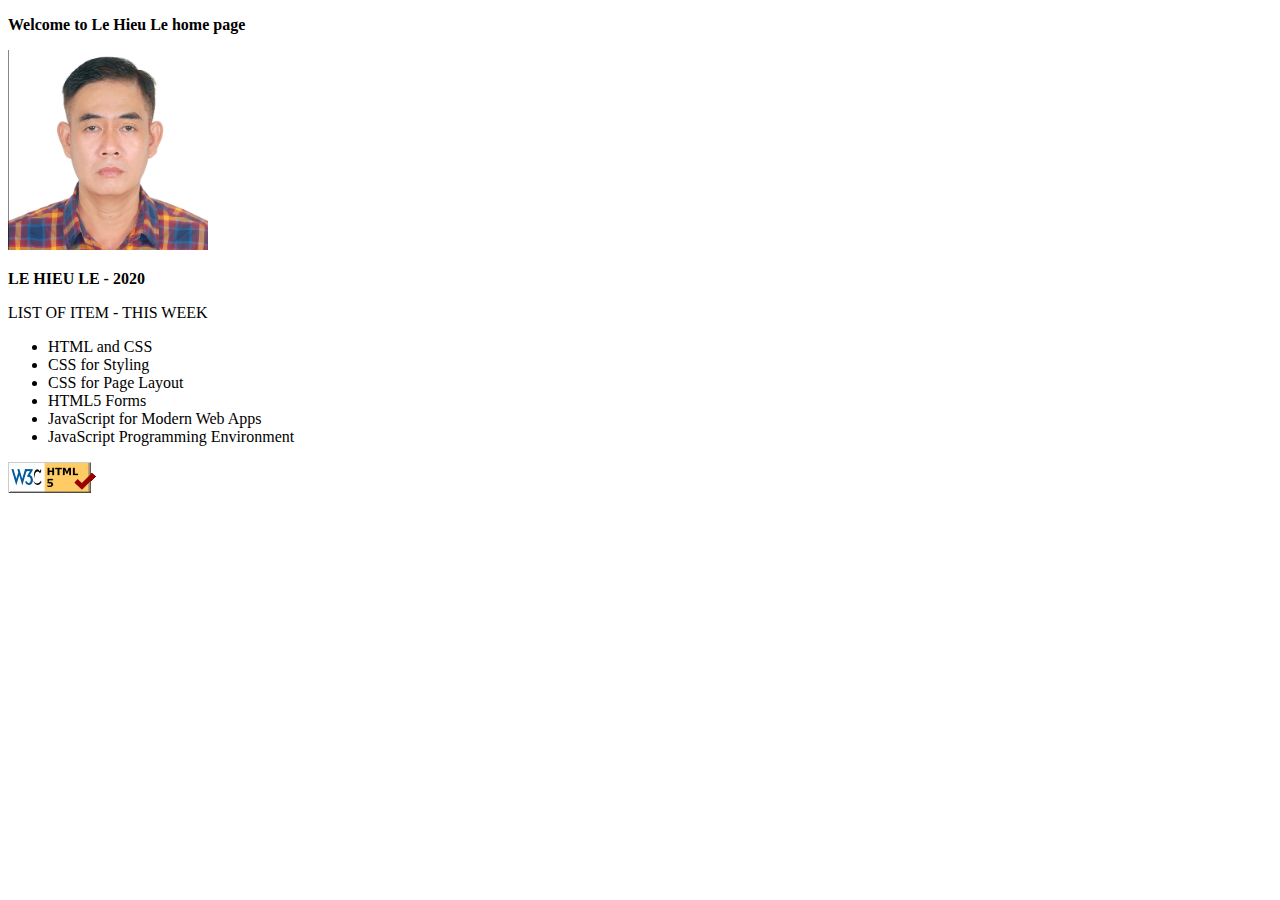
<file: index.html>
<!DOCTYPE html>
<html lang="en">
    <head>
        <title>
            Welcome to Le Hieu Le home page!       
        </title>
    </head>
    <body>
        <p style="font-weight:bold">Welcome to Le Hieu Le home page</p>
        <img src="lehieule.jpg" alt="my picture" width="200" height="200"/>
        <p style="font-family:'Times New Roman', Times, serif; font-weight: bold;">LE HIEU LE - 2020</p>
        <p>LIST OF ITEM - THIS WEEK</p>
        <ul>
            <li>HTML and CSS</li> 
            <li>CSS for Styling</li> 
            <li>CSS for Page Layout</li> 
            <li>HTML5 Forms</li>
            <li>JavaScript for Modern Web Apps</li>
            <li>JavaScript Programming Environment</li>
        </ul>
        <!-- Insert HTML Checker -->    
        <p> 
            <a href="https://validator.w3.org/check?uri=https://hieule247.github.io/CS472-11/">
                <img src="w3c-html.png" alt="Validate" /> 
            </a>
        </p>        
    </body>
</html>
</file>
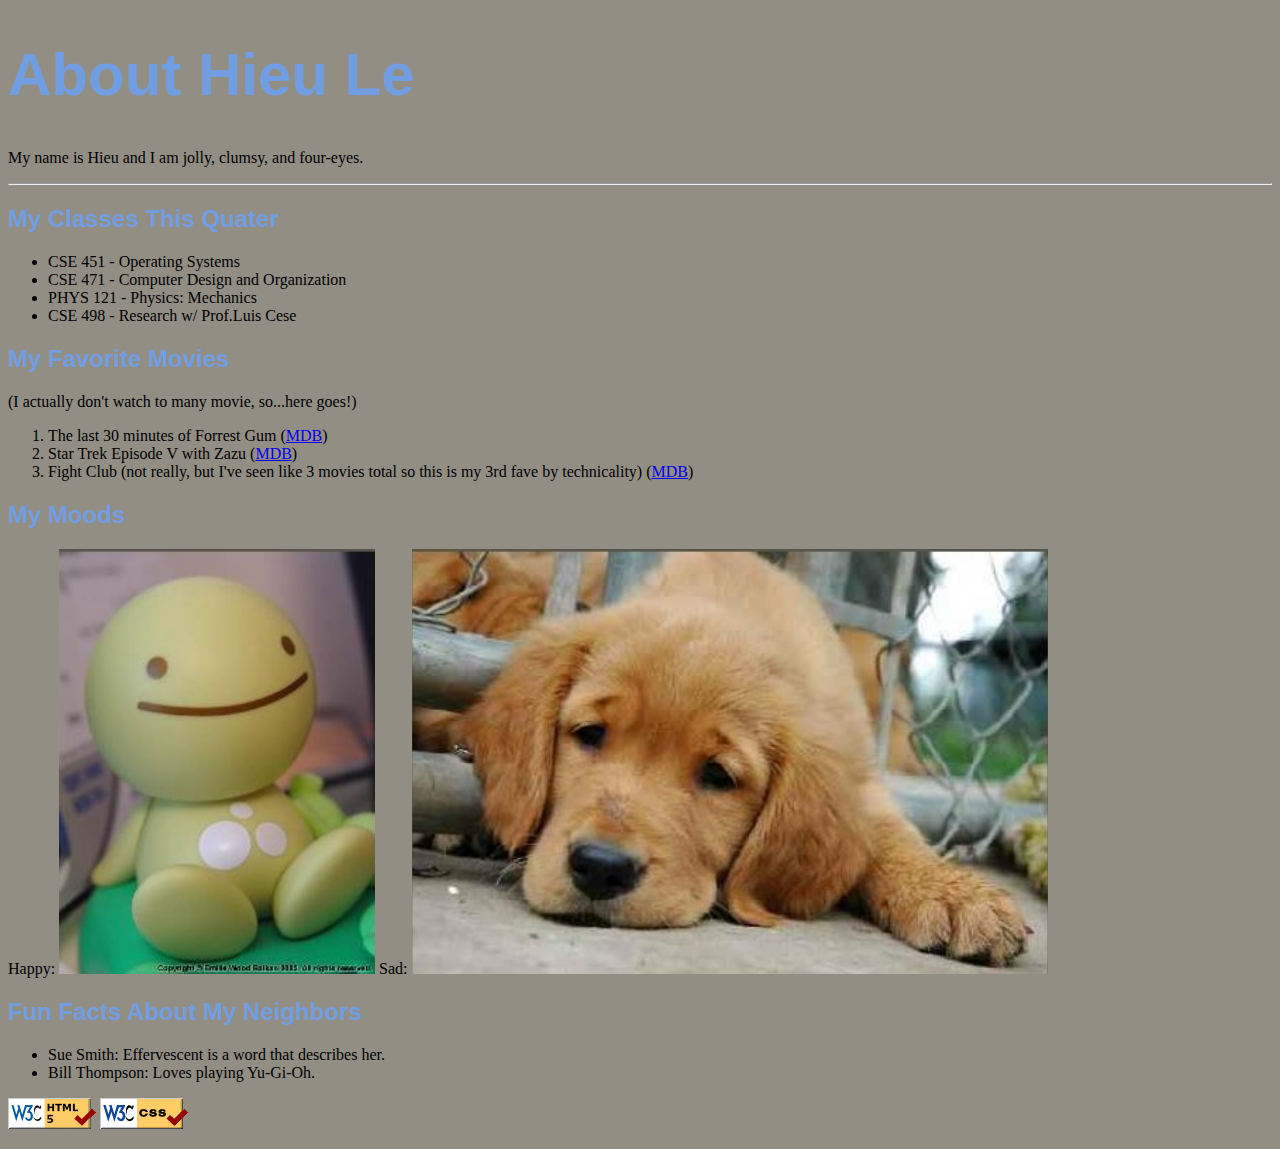
<file: aboutme/aboutme.html>
<!DOCTYPE html>
<html lang="en">
    <head>
        <title>About me - Hieu Le</title>
        <link rel="stylesheet" href="styleme.css">
    </head>
    <body>
        <h1>About Hieu Le</h1>
        <p>My name is Hieu and I am jolly, clumsy, and four-eyes.</p>
        <hr>
        <h2>My Classes This Quater</h2>
        <ul>
            <li>CSE 451 - Operating Systems</li>
            <li>CSE 471 - Computer Design and Organization</li>
            <li>PHYS 121 - Physics: Mechanics</li>
            <li>CSE 498 - Research w/ Prof.Luis Cese</li>
        </ul>
        <h2>My Favorite Movies</h2>
        <p>(I actually don't watch to many movie, so...here goes!)</p>
        <ol>
            <li>The last 30 minutes of Forrest Gum (<a href="#movie01">MDB</a>)</li>
            <li>Star Trek Episode V with Zazu (<a href="#movie02">MDB</a>)</li>
            <li>Fight Club (not really, but I've seen like 3 movies total so this is my 3rd fave by technicality) (<a href="#movie03">MDB</a>)</li>
        </ol>
        <h2>My Moods</h2>
        Happy:
        <img src="happy.jpg" alt="happy">
        Sad:
        <img src="sad.jpg" alt="sad"> 
        <h2>Fun Facts About My Neighbors</h2>
        <ul>
            <li>Sue Smith: Effervescent is a word that describes her.</li>
            <li>Bill Thompson: Loves playing Yu-Gi-Oh.</li>
        </ul>
        <!-- Insert CSS Checker -->
        <p> 
            <a href="https://validator.w3.org/check?uri=https://hieule247.github.io/CS472-11/aboutme/aboutme.html">
                <img src=../w3c-html.png alt="Validate HTML" /></a>         
            <a href="https://jigsaw.w3.org/css-validator/check/?uri=https://hieule247.github.io/CS472-11/aboutme/styleme.css">
                <img src="../vcss.gif" alt="Valid CSS!" /></a>	
        </p>
    </body>
</html>
</file>
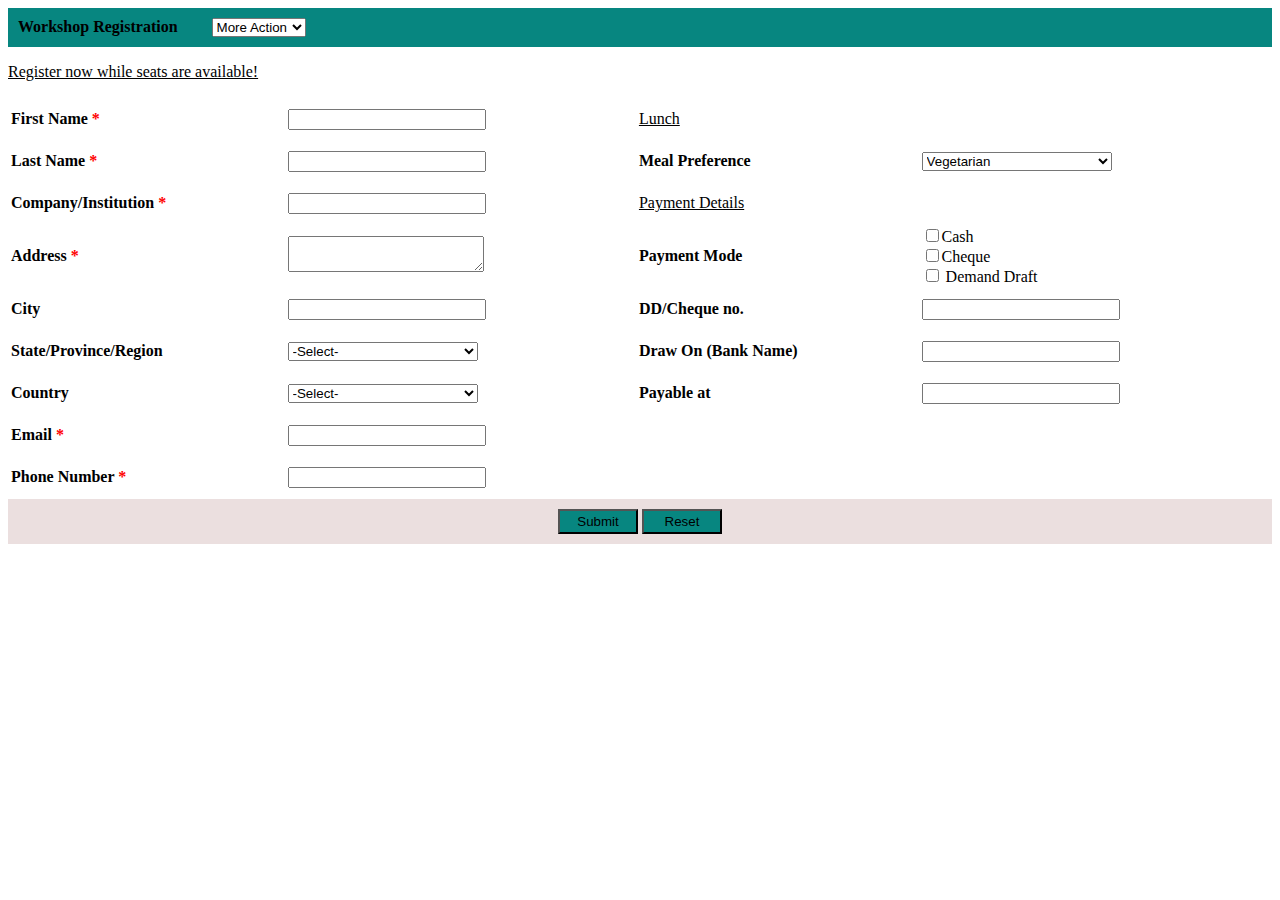
<file: lab04/workshop_registration.html>
<!DOCTYPE html>
<html language="en">
    <head>
        <title>Le Hieu Le - Workshop Registration</title>
        <link href="style.css" rel="stylesheet">
    </head>
    <body>
        <!-- Header -->
        <header>
            <span id="headerText">Workshop Registration</span>
            <select>
                <option>More Action</option>
            </select>
        </header>
        <!-- Body -->
        <p class="labelUnderLine">Register now while seats are available!</p>
    <form>
        <table>
            <tr>
                <td class="labelBold">First Name <label class="colorRed">*</label></td>
                <td><input class="inputWidth isRequired" type="text" name="firstName" required></td>
                <td><label class="labelUnderLine">Lunch</label></td>
            </tr>
            <tr>
                <td class="labelBold">Last Name <label class="colorRed">*</label></td>
                <td><input class="inputWidth" type="text" name="lastName" required></td>
                <td class="labelBold">Meal Preference</td>
                <td>
                    <select class="inputWidth">
                        <option>Vegetarian</option>
                    </select>
                </td>
            </tr>
            <tr>
                <td class="labelBold">Company/Institution <label class="colorRed">*</label></td>
                <td><input class="inputWidth" type="text" name="company" required></td>
                <td><label class="labelUnderLine">Payment Details</label></td>
            </tr>
            <tr>
                <td class="labelBold">Address <label class="colorRed">*</label></td>
                <td><textarea class="inputWidth" required></textarea></td>
                <td class="labelBold"><label>Payment Mode</label></td>
                <td>
                    <input type="checkbox" value="cash" name="cash">Cash<br>
                    <input type="checkbox" value="check" name="check">Cheque<br>
                    <input type="checkbox" value="demanddraft" name="demanddraft"> Demand Draft
                </td>
            </tr>
            <tr>
                <td class="labelBold">City</td>
                <td><input class="inputWidth" type="text" name="city"></td>
                <td class="labelBold">DD/Cheque no.</td>
                <td><input class="inputWidth" type="text" name="chequeno"></td>
            </tr>
            <tr>
                <td class="labelBold">State/Province/Region</td>
                <td>
                    <select class="inputWidth" >
                        <option>-Select-</option>
                    </select>
                </td>
                <td class="labelBold">Draw On (Bank Name)</td>
                <td><input class="inputWidth" type="text" name="bankname"></td>
            </tr>
            <tr>
                <td class="labelBold">Country</td>
                <td>
                    <select class="inputWidth">
                        <option>-Select-</option>
                    </select>
                </td>
                <td class="labelBold">Payable at</td>
                <td><input class="inputWidth" type="text" name="bankname"></td>
            </tr>
            <tr>
                <td class="labelBold">Email <label class="colorRed">*</label></td>
                <td><input class="inputWidth" type="text" name="email" required></td>
            </tr>
            <tr>
                <td class="labelBold">Phone Number <label class="colorRed">*</label></td>
                <td><input class="inputWidth" type="text" name="phonenumber" required></td>
            </tr>
        </table>
        <!-- Footer --> 
        <footer>
            <input type="submit" value="Submit" class="btnStyle"></input>
            <input type="reset" value="Reset" class="btnStyle"></input>
        </footer>
    </form>
</body>
</html>
</file>
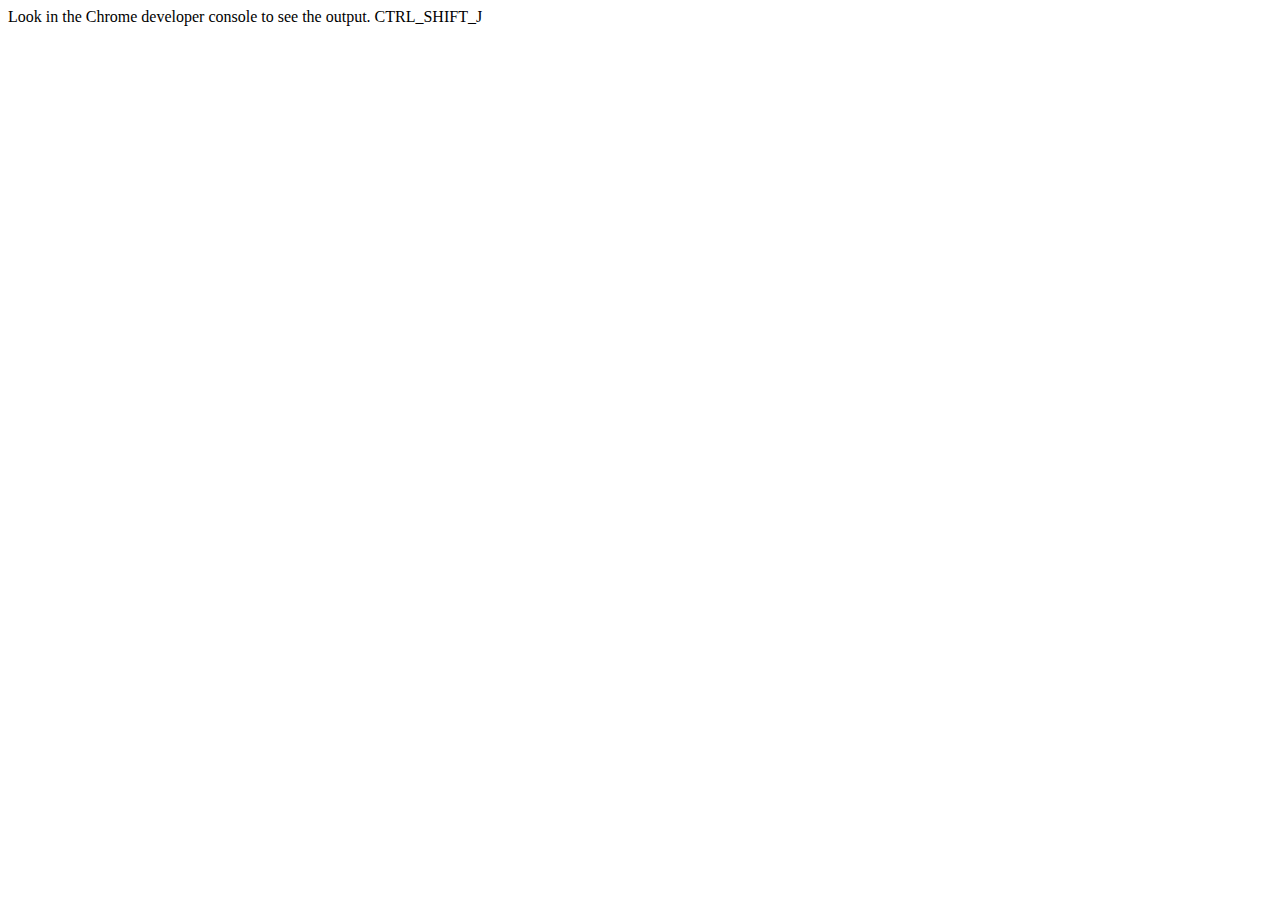
<file: lab05/jsintrohelper.html>
<!DOCTYPE html>
<!-- saved from url=(0155)https://sakai.cs.miu.edu/access/content/attachment/5cd7706a-f3e0-45e9-a8f5-454285e9cd38/Assignments/2d0c34ac-61c5-4453-9a47-14770aba302f/jsintrohelper.html -->
<html lang="en"><head><meta http-equiv="Content-Type" content="text/html; charset=UTF-8">
    
    <title>Title</title>
    <script src="jsintrohelper.js"></script> 
</head>
<body>
    <script>
        // --- max
        console.log("Expected output of max(10, 20) is 20  " + myFunctionTest(20, function () {
            return max(10, 20);
        }));
        // ---- maxOfThree
        console.log("Expected output of maxOfThree(10, 20, 5) is 20  " + myFunctionTest(20, function () {
            return maxOfThree(10, 20, 5);
        }));
        // ---- isVowel
        console.log("Expected output of isVowel('e') is true  " + myFunctionTest(true, function () {
            return isVowel("e");
        }));
        // ---- sum
        console.log("Expected output of sum([1,2,3,4]) is 10  " + myFunctionTest(10, function () {
            return sum([1,2,3,4]);
        }));
        // ---- multiply
        console.log("Expected output of multiply([1,2,3,4]) is 24  " + myFunctionTest(24, function () {
            return multiply([1,2,3,4]);
        }));
        // ---- reverse
        console.log("Expected output of reverse('jag testar') is 'ratset gaj'  " + myFunctionTest('ratset gaj', function () {
            return reverse("jag testar");
        }));
        // ---- findLongestWord
        console.log("Expected output of findLongestWord(['1', '12', '1234', '123']) is 4  " + myFunctionTest(4, function () {
            return findLongestWord(['1', '12', '1234', '123']);
        }));
        // ---- filterLongWords
        console.log("Expected output of filterLongWords(['1', '12', '1234', '123'], 2) is ['1234', '123'] " + myFunctionTest(['1234', '123'], function () {
            return filterLongWords(['1', '12', '1234', '123'], 2);
        }));
        // ---- map10
        console.log("Expected output of map10([1,3,5,3,3]) is [10,30,50,30,30]  " + myFunctionTest([10,30,50,30,30], function () {
            return map10([1,3,5,3,3]);
        }));
        // ---- filter3
        console.log("Expected output of filter3([1,3,5,3,3]) is [3,3,3]  " + myFunctionTest([3,3,3], function () {
            return filter3([1,3,5,3,3]);
        }));
        // ---- product
        console.log("Expected output of product([1,3,5,3,3]) is 135  " + myFunctionTest(135, function () {
            return product([1,3,5,3,3]);
        }));            
    </script>

Look in the Chrome developer console to see the output. CTRL_SHIFT_J


</body></html>
</file>
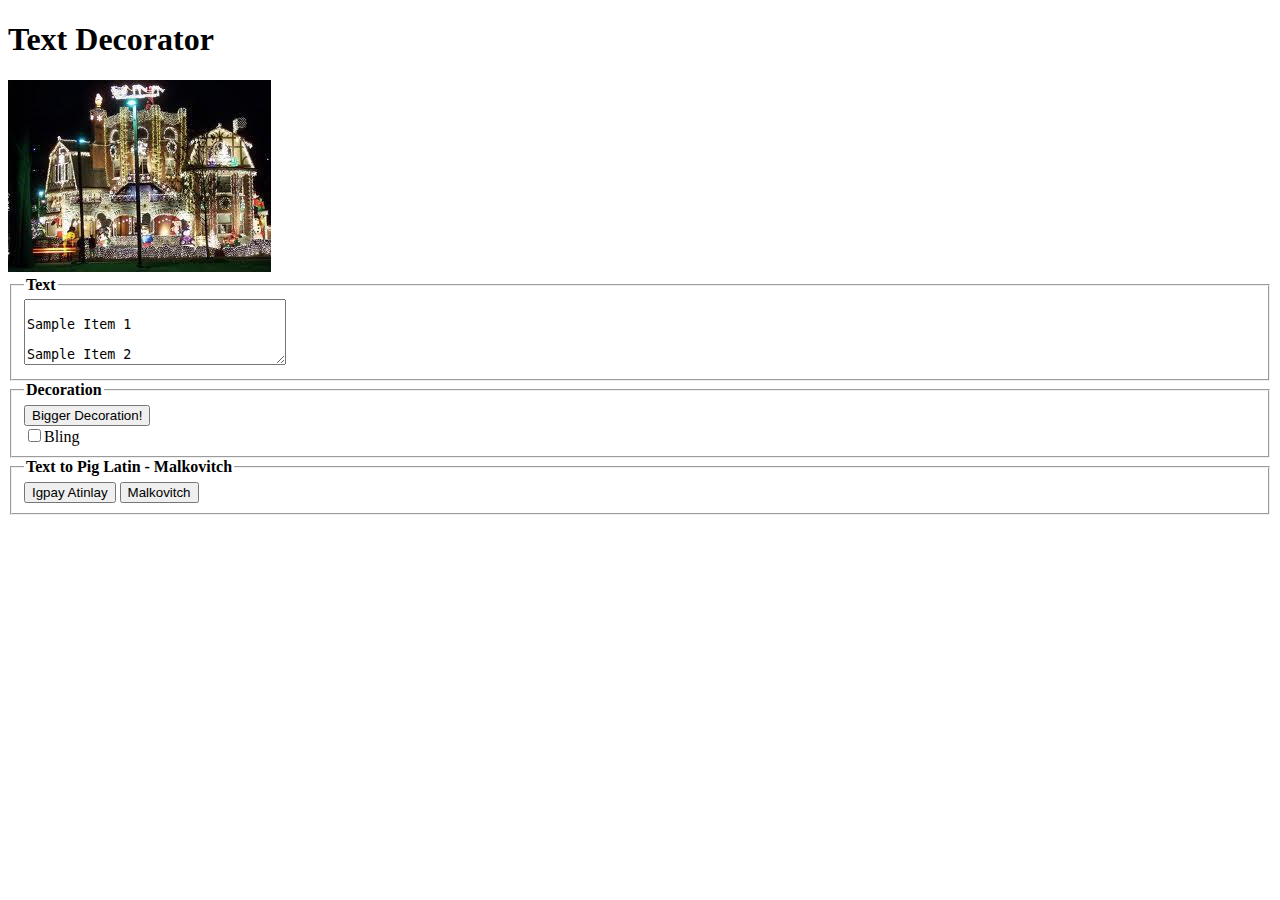
<file: lab06/decoratemytext.html>
<!DOCTYPE html>
<html>
	<head>
		<title>Text Decorator</title>
		<link href="decoratemytext.css" type="text/css" rel="stylesheet" />
		<script src="decoratemytext.js" type="text/javascript"></script>
	</head>

	<body>
		<h1>Text Decorator</h1>
		
		<div>
			<img src="decorated.gif" alt="very decorated!" />
		</div>

		<!-- Your UI controls go here -->
		<fieldset>
			<legend>Text</legend>
			<textarea id="txtInputId" rows="4" cols="30">
				Sample Item 1
				Sample Item 2
			</textarea>
		</fieldset>
		<fieldset>
			<legend>Decoration</legend>
			<input type="button" onclick="onClickBigger();" value="Bigger Decoration!"><br>
			<label for="chkBling"><input type="checkbox" id="chkBlingId" onchange="onChangeBigger();" name="chkBling" value="Bling"/>Bling</lable> 
		</fieldset>
		<fieldset>
			<legend>Text to Pig Latin - Malkovitch</legend>
			<input type="button" onclick="onClickIgPay();" value="Igpay Atinlay">
			<input type="button" onclick="onClickMalkovitch();" value="Malkovitch">
		</fieldset>
	</body>
</html>
</file>
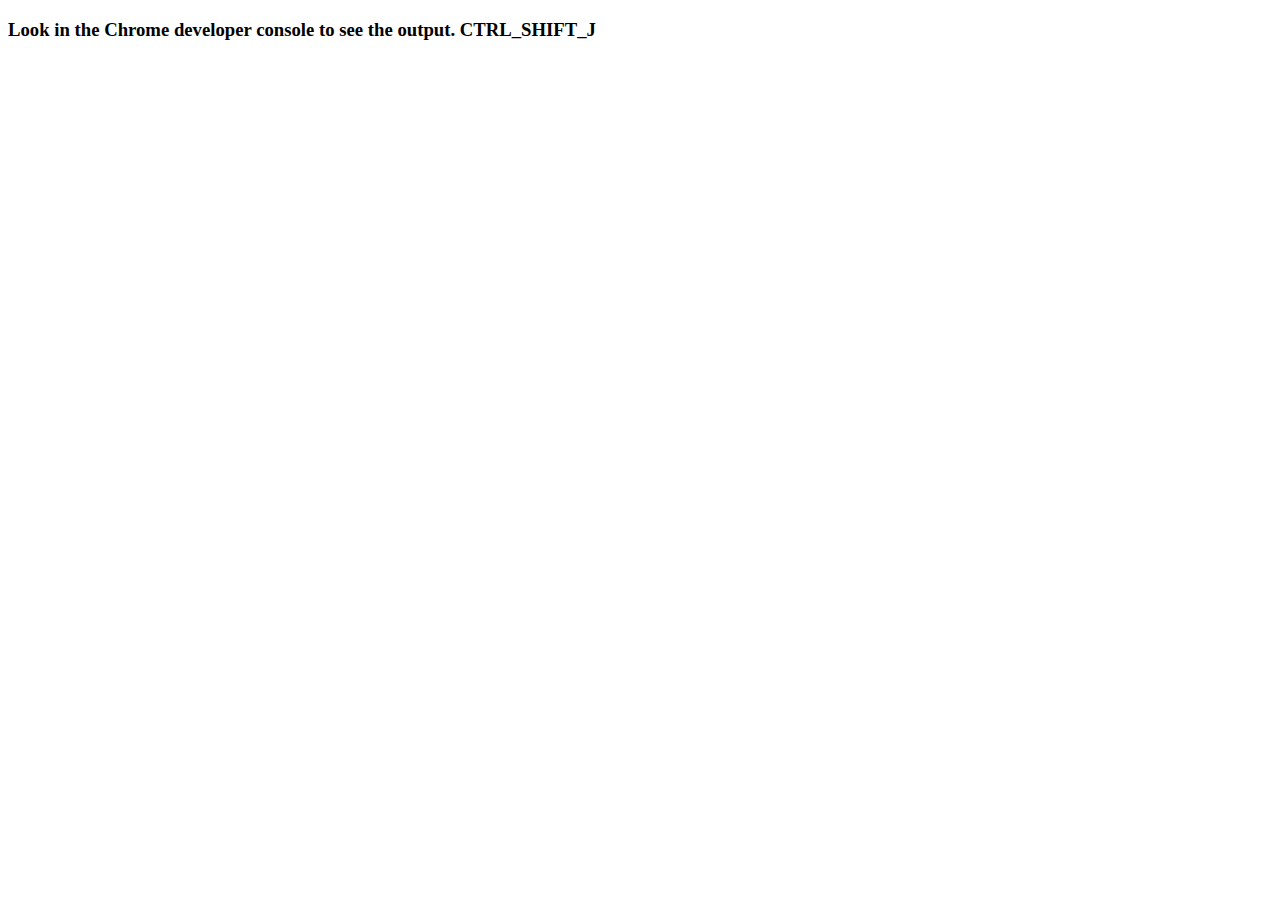
<file: lab08/lab08.html>
<!DOCTYPE html>
<html>
<head>
<title>Le Hieu Le - Lab 8 Scope and Encapsulation</title>
    <link href="lab08.css" type="text/css" rel="stylesheet" />
    <script src="lab08.js"></script>
</head>
<body>
<h3>Look in the Chrome developer console to see the output. CTRL_SHIFT_J</h3>
</body>
</html>
</file>
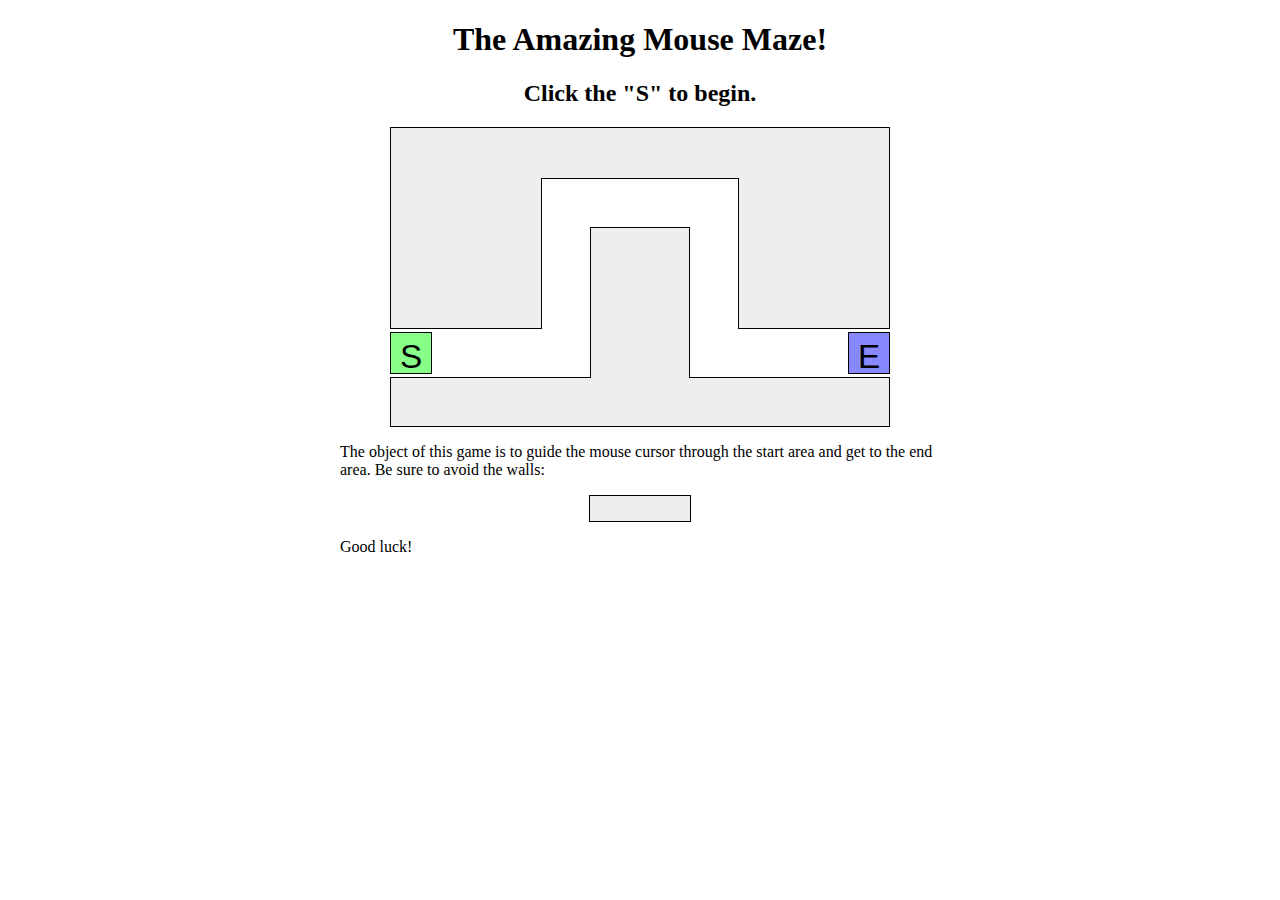
<file: lab09/maze.html>
<!DOCTYPE html>
<html>
	<!--
	CSE 190 M Lab 7 HTML file
	You should download this file for your lab, but you should not edit its contents.
	-->

	<head>
		<title>Maze!</title>
		
		<!-- provided files; do not modify -->
		<link href="maze.css" type="text/css" rel="stylesheet" />
		<script src="https://ajax.googleapis.com/ajax/libs/jquery/3.5.1/jquery.min.js" type="text/javascript"></script>
		
		<!-- your code -->
		<script src="maze.js" type="text/javascript"></script>
	</head>

	<body>
		<h1>The Amazing Mouse Maze!</h1>
		<h2 id="status">Click the "S" to begin.</h2>
		
		<!-- This part of the page represents the maze -->
		<div id="maze">
			<div id="start">S</div>
			<div class="boundary" id="boundary1"></div>
			<div class="boundary"></div>
			<div class="boundary"></div>
			<div class="boundary"></div>
			<div class="boundary"></div>
			<div id="end">E</div>
		</div>
		
		<p>
			The object of this game is to guide the mouse cursor through the start area and get to the end area.  Be sure to avoid the walls:
		</p>
		
		<div class="boundary example"></div>
		
		<p>
			Good luck!
		</p>
	</body>
</html>
</file>
<file: aboutme/styleme.css>
body {
    background-color:rgba(68, 59, 42, 0.575);
}

h1 {
    font-size: 60px;
}

h1, h2 {
    font-family: Arial, "Arial Black", Verdana, "Trebuchet MS", Georgia, Tahoma;
    color: rgb(113, 158, 226);
}
</file>
<file: lab04/style.css>
header {
    font-weight: bold;
    background-color: rgb(7, 134, 128);
    padding: 10px;
}

table {
    width:100%;
}

tr {
    height: 40px;
}

#headerText {
    padding-right: 30px;
}

.labelUnderLine {
    text-decoration: underline;
}

.labelBold {
    font-weight: bold;
}

.colorRed {
    color: red;    
}

.inputWidth {
    width: 190px;
}

footer {
    text-align: center;
    background-color: rgb(235, 223, 223);
    padding: 10px;
}

.btnStyle {
    width: 80px;
    height: 25px;
    background-color:  rgb(7, 134, 128);
}
</file>
<file: lab06/decoratemytext.css>
fieldset.inputtext{
    border-right: none;
}
legend{
    font-weight: bold;
}
</file>
<file: lab08/lab08.css>
p{
}
</file>
<file: lab09/maze.css>
h1, h2 {
	text-align: center;
}

p {
	width: 600px;
	margin: 1em auto;
}

#maze {
	margin: auto;
	position: relative;
	height: 300px;
	width: 500px;
}

#start, #end {
	position: absolute;
	top: 205px;
	height: 30px;
	width: 30px;
	border: 1px solid black;
	padding: 5px;
	
	font-family: "Helvetica", "Arial", sans-serif;
	font-size: 25pt;
	text-align: center;
}

#maze #start {
	background-color: #88ff88;
	left: 0;
}

#maze #end {
	background-color: #8888ff;
	right: 0;
}

div.boundary {
	background-color: #eeeeee;
	border: 1px solid black;
}

div.boundary.example {
	margin: auto;
	width: 100px;
	height: 25px;
}

div.youlose {
	background-color: #ff8888;
}

/*
Hack hack hack; these are CSS "sibling selectors" for selecting
neighboring elements.  Necessary to avoid giving ids to the boundary divs
*/

#maze div.boundary {
	position: absolute;
	
	top: 0;
	left: 0;
	height: 200px;
	width: 150px;
	z-index: 1;
}

#maze div.boundary + div.boundary {
	border-left: none;
	border-right: none;
	z-index: 2;
	
	left: 151px;
	height: 50px;
	width: 198px;
}

#maze div.boundary + div.boundary + div.boundary {
	border-left: 1px black solid;
	border-right: 1px black solid;
	z-index: 1;
	
	left: 348px;
	height: 200px;
	width: 150px;
}

#maze div.boundary + div.boundary + div.boundary + div.boundary {
	border: 1px black solid;
	
	top: 250px;
	left: 0;
	height: 48px;
	width: 498px;
}

#maze div.boundary + div.boundary + div.boundary + div.boundary + div.boundary {
	border-bottom: none;
	
	top: 100px;
	left: 200px;
	height: 150px;
	width: 98px;
}
</file>
